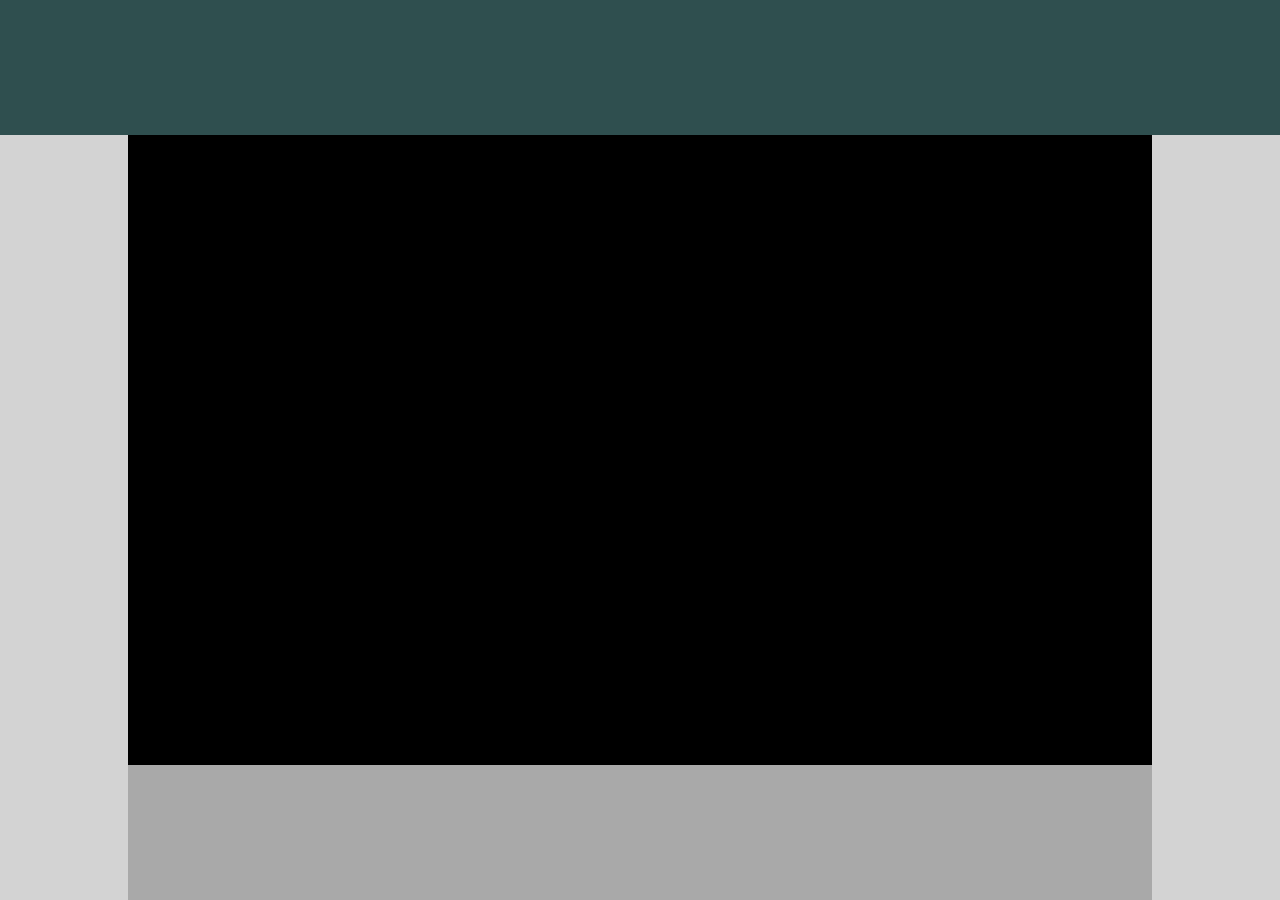
<file: drill-1/index.html>
<!DOCTYPE html>
<html>
    <head>
        <meta charset="utf-8">
        <meta http-equiv="X-UA-Compatible" content="IE=edge">
        <title>
            drill1
        </title>
        <meta name="description" content="">
        <meta name="viewport" content="width=device-width, initial-scale=1">
        <link rel="stylesheet" href="index.css">
    </head>
    <body>
        <header>
            
        </header>
        <section class="main">
            <div class="left">

            </div>
            <main>

            </main>
            <div class="right">

            </div>
        </section>
        <footer>

        </footer>
    </body>
</html>
</file>
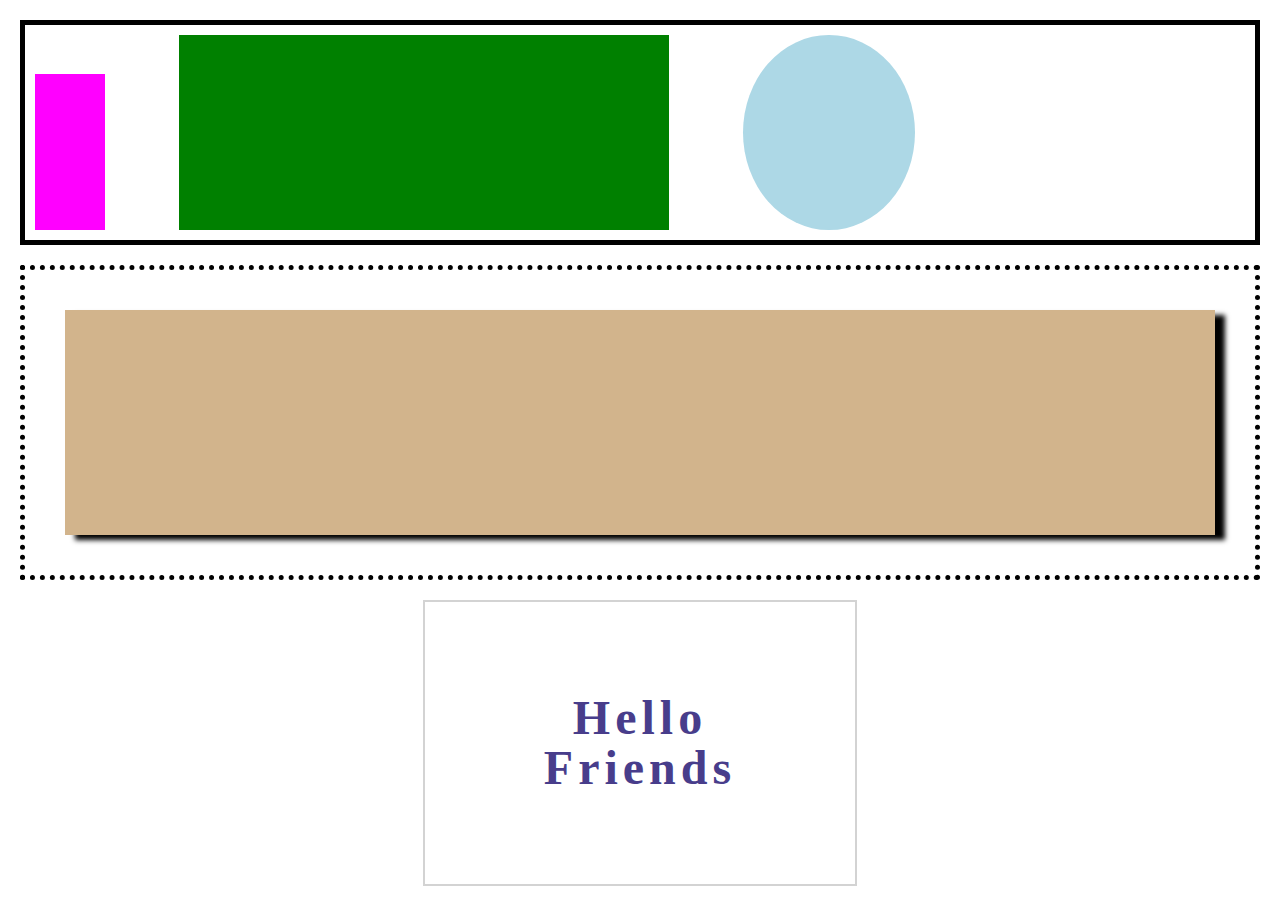
<file: drill-2/index.html>
<!DOCTYPE html>
<html>
    <head>
        <meta charset="utf-8">
        <meta http-equiv="X-UA-Compatible" content="IE=edge">
        <title>
            drill2
        </title>
        <meta name="description" content="">
        <meta name="viewport" content="width=device-width, initial-scale=1">
        <link rel="stylesheet" href="index.css">
    </head>
    <body>
        <div id="container">
            <header>
                <div class="rectangle1"></div>
                <div class="rectangle2"></div>
                <div class="circle"></div>
            </header>

            <main>
                <div class="rectangle--main">

                </div>
            </main>
            
            <section class="bottom">
                <div class="card">
                    <h1>Hello Friends</h1>
                </div>
            </section>
        </div>
    </body>
</html>
</file>
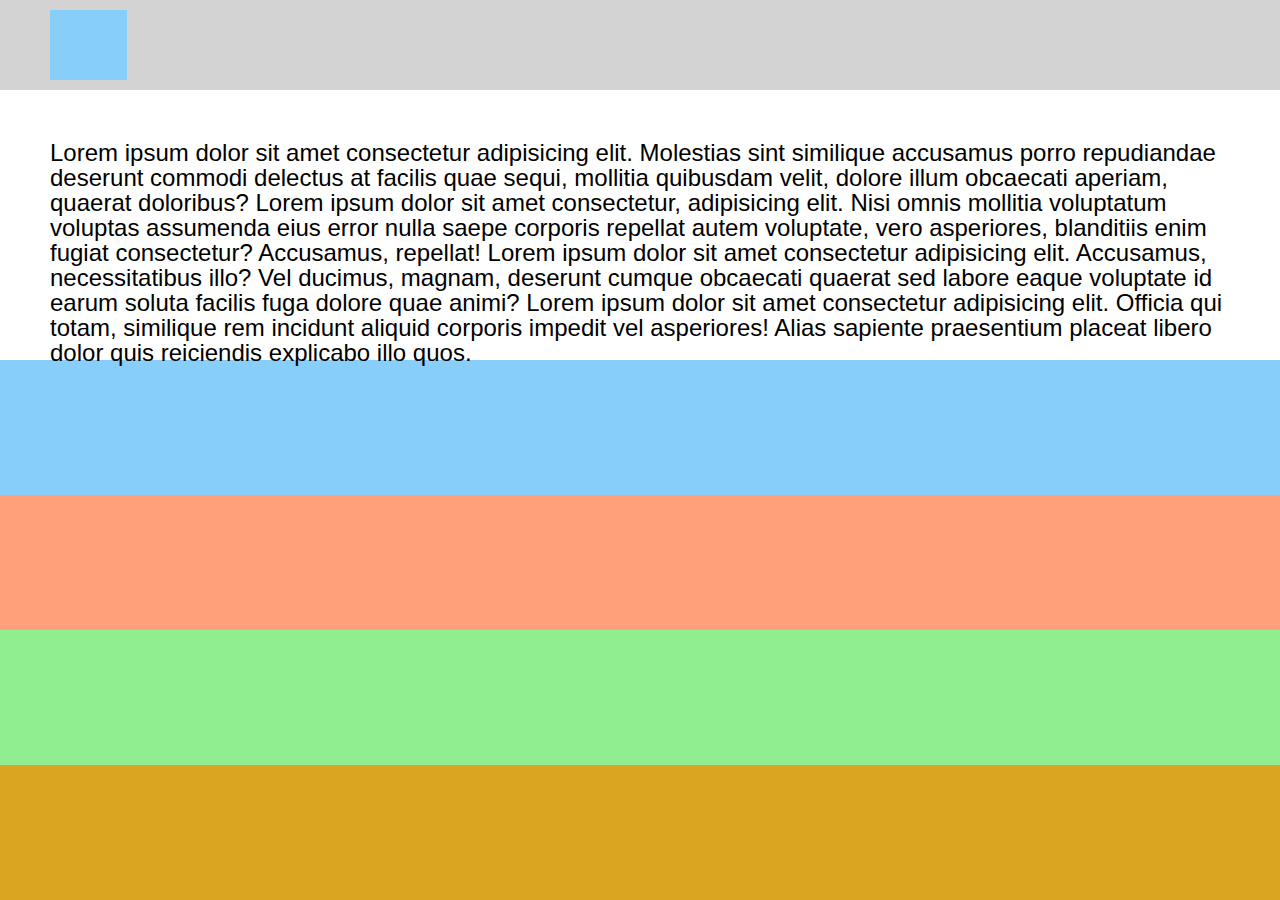
<file: drill-3/index.html>
<!DOCTYPE html>
<html>
    <head>
        <meta charset="utf-8">
        <meta http-equiv="X-UA-Compatible" content="IE=edge">
        <title>
            drill3
        </title>
        <meta name="description" content="">
        <meta name="viewport" content="width=device-width, initial-scale=1">
        <link rel="stylesheet" href="index.css">
    </head>
    <body>
        <header>
            <div class="menu"></div>
        </header>
        
        <main class="section1">
            <h3 class="content">
                Lorem ipsum dolor sit amet consectetur adipisicing elit. Molestias sint similique accusamus porro repudiandae deserunt commodi delectus at facilis quae sequi, mollitia quibusdam velit, dolore illum obcaecati aperiam, quaerat doloribus?
                Lorem ipsum dolor sit amet consectetur, adipisicing elit. Nisi omnis mollitia voluptatum voluptas assumenda eius error nulla saepe corporis repellat autem voluptate, vero asperiores, blanditiis enim fugiat consectetur? Accusamus, repellat! Lorem ipsum dolor sit amet consectetur adipisicing elit. Accusamus, necessitatibus illo? Vel ducimus, magnam, deserunt cumque obcaecati quaerat sed labore eaque voluptate id earum soluta facilis fuga dolore quae animi?
                Lorem ipsum dolor sit amet consectetur adipisicing elit. Officia qui totam, similique rem incidunt aliquid corporis impedit vel asperiores! Alias sapiente praesentium placeat libero dolor quis reiciendis explicabo illo quos.
            </h3>
        </main>
        <section class="section2"></section>
        <section class="section3"></section>
        <section class="section4"></section>
        <section class="section5"></section>
    </body>
</html>
</file>
<file: drill-1/index.css>
*{
    box-sizing: border-box;
    margin: 0;
    padding: 0;
}

header{
   height: 15vh;
   width: 100vw;
   background-color: darkslategray; 
   
}

.main{
    height: 70vh;
    width:100vw; 
}
main{
    width: 80vw;
    height: 100%;
    background-color: black;
    margin: 0;
    display:inline-block;
}
.left{
    width: 10vw;
    height: calc(100vh - 15vh);
    background-color: lightgray;
    float:left;
}
.right{
    width: 10vw;
    height: calc(100vh - 15vh);
    background-color: lightgray;
    float:right;
}
footer{
    height: 15vh;
    background-color: darkgray;
    width: 100vw;
}
</file>
<file: drill-2/index.css>
*,html{
    box-sizing: border-box;
    margin: 0;
    padding: 0;
}
body{
    height: 100vh;
    width: 100vw;
}

#container{
    height: 100%;
    width:100%;
    padding: 20px;
}
header{
    padding: 10px 0px 10px 5px;
    height: 25vh;
    width:100%;
    border: 5px solid black;
    
}
.rectangle1, .rectangle2, .circle{
    display:inline-block;
}
.rectangle1{
    margin-left: 5px;
    width: 70px;
    height: 80%;
    background-color: magenta;
}
.rectangle2{
    margin-left: 70px;
    width: 40%;
    height: 100%;
    background-color: green;
}

.circle{
    height: 100%;
    width: 14%;
    border-radius: 100%;
    margin-left: 70px;
    background-color: lightblue;
    -webkit-border-radius: 100%;
    -moz-border-radius: 100%;
    -ms-border-radius: 100%;
    -o-border-radius: 100%;
}

main{
    height: 35vh;
    width: 100%;
    margin-top: 20px;
    border: 5px dotted black;
    padding: 40px;
}
.rectangle--main{
    width: 100%;
    height: 100%;
    background-color: tan;
    box-shadow: 10px 5px 5px black;
}

.card{
    margin-top: 20px;
    width:35%;
    height: calc(34vh - 20px);
    margin:auto;
    margin-top:20px;
    color: darkslateblue;
    border: 2px solid lightgray;
}

.card h1{
    position: relative;
    top:50%;
    left:50%;
    text-align: center;
    transform: translate(-50%, -50%);
    line-height: 50px;
    letter-spacing: 5px;
    width:200px;
    font-family: "Zilla Slab", serif;
    font-size: 3rem;
    -webkit-transform: translate(-50%, -50%);
    -moz-transform: translate(-50%, -50%);
    -ms-transform: translate(-50%, -50%);
    -o-transform: translate(-50%, -50%);
}
</file>
<file: drill-3/index.css>
*{
    box-sizing: border-box;
    margin: 0;
    padding: 0;
}

body{
    width: 100vw;
    height: 100vh;
}
header{
    width: 100%;
    height: 10vh;
    background-color: lightgray;
    padding-top:10px;
    padding-bottom:10px;
}

.menu{
    width: 6%;
    height: 100%;
    margin-left: 50px;
    background-color: lightskyblue;
}

.section1 {
    height: 30vh;
    padding: 50px;
}
.section1 h3{
    font-family: 'Roboto', sans-serif;
    font-weight: 300;
    font-size:1.5rem;
    line-height: 25px;
    width: 100%;
    
    float:left;
}

.section2,.section3,.section4,.section5{
    height: 15vh;
    width: 100%;
}
.section2{
    background-color: lightskyblue;
}

.section3{
    background-color: lightsalmon;
}
.section4{
    background-color: lightgreen;
}
.section5{
    background-color: goldenrod;
}
</file>
